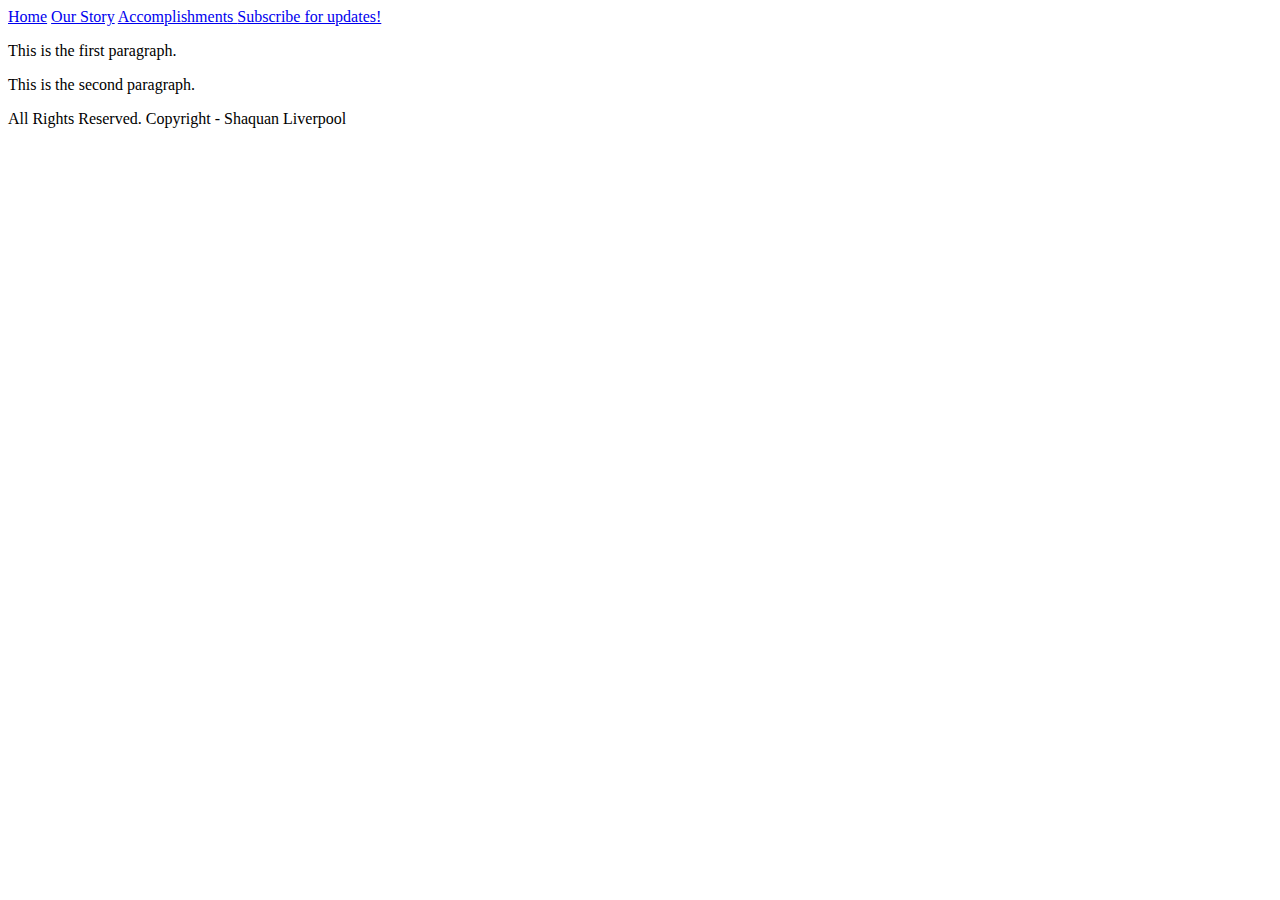
<file: index.html>
<!DOCTYPE html>
<html lang="en">
<head>
    <meta charset="UTF-8">
    <meta name="viewport" content="width=device-width, initial-scale=1.0">
    <title>Together Forever</title>
    <link stylesheet="forus.css">
    <nav>
        <a href="index.html">Home</a>
        <a href="ourstory.html">Our Story</a>
        <a href="accomplishments.html">Accomplishments </a>
        <a href="subscribepage.html">Subscribe for updates!</a>
    </nav>
</head>

<body>
    <section>
        <article>
            <p>
                This is the first paragraph.
            </p>
        </article>
    </section>

    <section>
        <article>
            <p>
                This is the second paragraph.
            </p>
        </article>
    </section>
</body>

<footer>
 
    All Rights Reserved. Copyright - Shaquan Liverpool

</footer>

<script>

</script>
</html>
</file>
